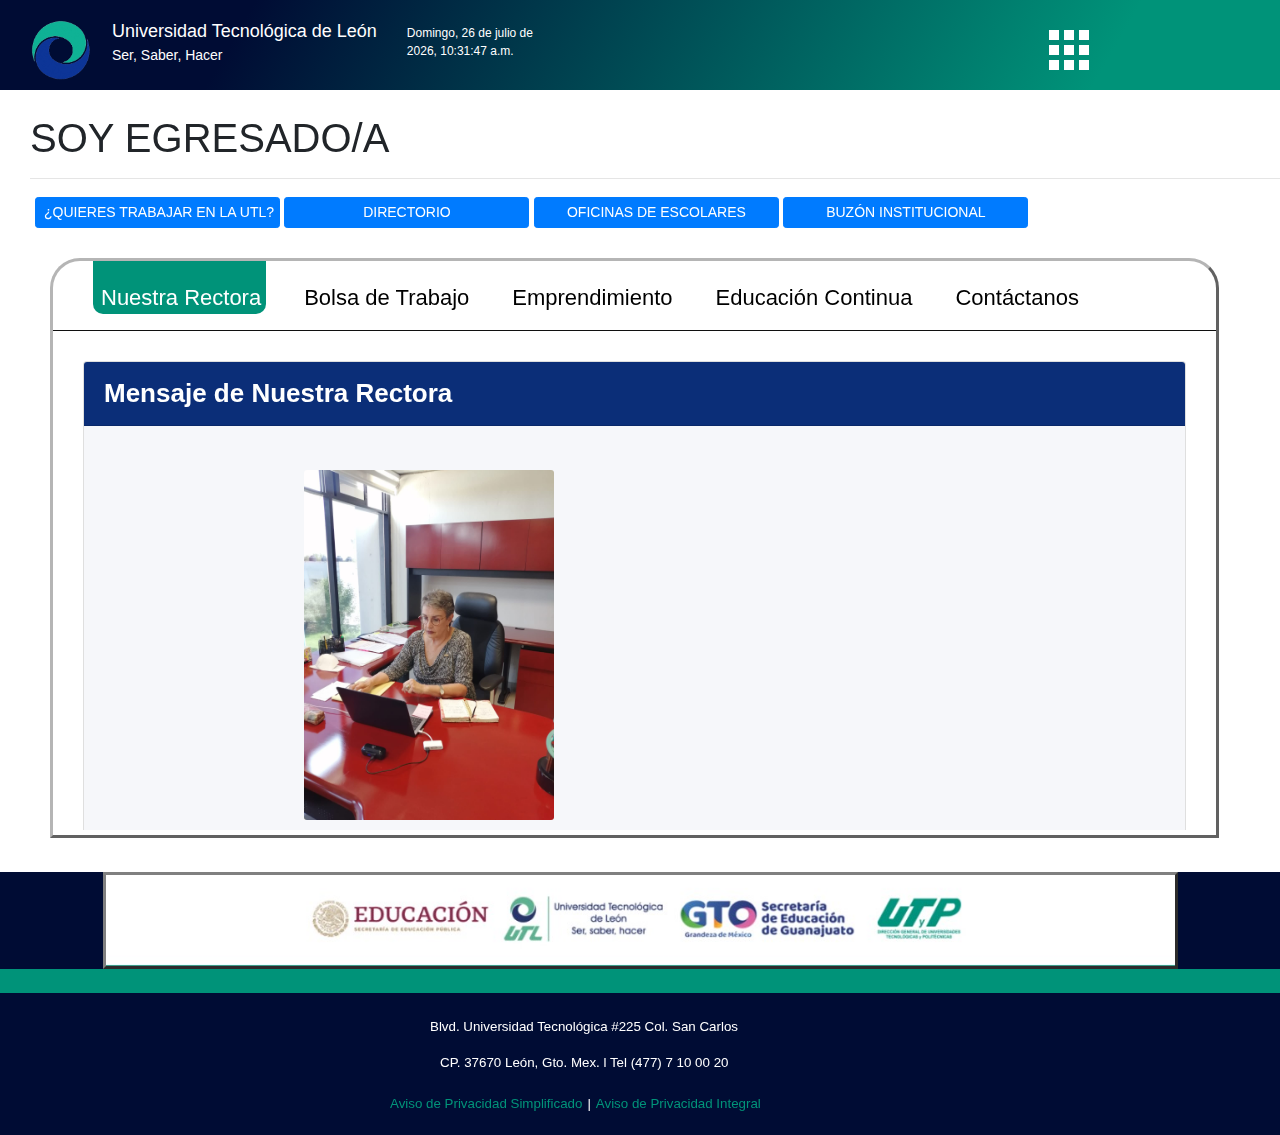
<file: soyEgresado.html>
<!DOCTYPE html>
<html lang="en">
  <head>
    <meta charset="UTF-8" />
    <meta name="viewport" content="width=device-width, initial-scale=1.0" />

    <!--CSS-->
    <link rel="stylesheet" href="CSS/egresado.css" />
    <!-- Bootstrap CSS -->
    <link
      rel="stylesheet"
      href="https://cdn.jsdelivr.net/npm/bootstrap@4.0.0/dist/css/bootstrap.min.css"
      integrity="sha384-Gn5384xqQ1aoWXA+058RXPxPg6fy4IWvTNh0E263XmFcJlSAwiGgFAW/dAiS6JXm"
      crossorigin="anonymous"
    />
    <!--Icon-->
    <link rel="icon" href="assets/UTL.png" type="image/png" />
    <!--Titulo-->
    <title>Soy Egresado/a</title>
  </head>

  <body>
    <!--Barra de navegación-->
    <nav
      class="navbar navbar-expand-lg bg-body-tertiary"
      style="
        height: 90px;
        background: linear-gradient(120deg, #000c34 19.2%, #009379 85.8%);
      "
    >
      <div class="container-fluid" style="margin-top: 10px">
        <a class="navbar-brand" href="index.html"
          ><img
            src="assets/UTL.png"
            style="width: 60px; height: 60px; margin-right: 5px"
            alt=""
          />
        </a>
        <div
          style="
            display: inline-block;
            color: white;
            font-family: 'Helvetica Neue', Helvetica, Arial, sans-serif;
            text-align: left;
            font-size: large;
          "
        >
          Universidad Tecnológica de León
          <p
            style="
              color: white;
              font-size: 14px;
              font-family: 'Helvetica Neue', Helvetica, Arial, sans-serif;
              text-align: left;
            "
          >
            Ser, Saber, Hacer
          </p>
        </div>
        <button
          class="navbar-toggler"
          type="button"
          data-bs-toggle="collapse"
          data-bs-target="#navbarSupportedContent"
          aria-controls="navbarSupportedContent"
          aria-expanded="false"
          aria-label="Toggle navigation"
        >
          <span class="navbar-toggler-icon"></span>
        </button>
        <div class="collapse navbar-collapse" id="navbarSupportedContent">
          <ul class="navbar-nav me-auto mb-2 mb-lg-0">
            <li class="nav-item" style="width: 180px">
              <p
                id="fecha-hora"
                style="color: white; font-size: 12px; margin-left: 30px"
              ></p>
            </li>
          </ul>
          <button
            id="menu-toggle"
            class="btn"
            type="button"
            style="
              border-style: none;
              margin-left: 480px;
              background-color: transparent;
            "
          >
            <img
              src="assets/menu-icon1.png"
              style="color: white; width: 40px; height: 40px"
              alt=""
            />
          </button>
        </div>
      </div>
    </nav>
    <br />

    <!--Barra lateral-->
    <div id="sidebar" class="sidebar">
      <button
        id="close-btn"
        class="close-btn btn-danger"
        style="margin-left: 10px; border-radius: 5px"
      >
        X
      </button>
      <ul>
        <li><a href="index.html">Inicio</a></li>
        <li><a href="#">Somos UTL</a></li>
        <li><a href="./Views/soyAspirante.html">Soy Aspirante</a></li>
        <li><a href="./Views/soyEstudiante.html">Soy Estudiante</a></li>
        <li><a href="./Views/soyDocente.html">Soy Docente</a></li>
        <li><a href="./Views/soyAdministrativo.html">Soy Administrativo/a</a></li>
        <li><a href="./Views/soyEmpresario.html">Soy Empresario/a</a></li>
        <li><a href="soyEgresado.html">Soy Egresado/a</a></li>
      </ul>
    </div>
    <div style="margin-left: 30px">
      <h1>SOY EGRESADO/A</h1>
      <hr style="color: #000000; font-weight: bold; font-size: large" />
    </div>
    <!--Botones laterales-->
    <div style="margin-left: 35px">
      <button
        class="btn btn-primary btn-sm"
        style="margin-bottom: 6px; margin-top: 2px; width: 245px"
      >
        ¿QUIERES TRABAJAR EN LA UTL?
      </button>
      <button
        class="btn btn-primary btn-sm"
        style="margin-bottom: 5px; width: 245px"
      >
        DIRECTORIO
      </button>
      <button
        class="btn btn-primary btn-sm"
        style="margin-bottom: 5px; width: 245px"
      >
        OFICINAS DE ESCOLARES
      </button>
      <button
        class="btn btn-primary btn-sm"
        style="margin-bottom: 5px; width: 245px"
      >
        BUZÓN INSTITUCIONAL
      </button>
    </div>
    <!--Tab principal-->
    <div class="Container" style="margin-left: 50px">
      <br />
      <div class="wrap">
        <ul class="tabs" style="border-radius: 30px 30px 0 0">
          <li>
            <a href="#tab1"
              ><span class="fa fa-home"></span
              ><span class="tab-text">Nuestra Rectora</span></a
            >
          </li>
          <li>
            <a href="#tab2"
              ><span class="fa fa-group"></span
              ><span class="tab-text">Bolsa de Trabajo</span></a
            >
          </li>
          <li>
            <a href="#tab3"
              ><span class="fa fa-briefcase"></span
              ><span class="tab-text">Emprendimiento</span></a
            >
          </li>
          <li>
            <a href="#tab4"
              ><span class="fa fa-bookmark"></span
              ><span class="tab-text">Educación Continua</span></a
            >
          </li>
          <li>
            <a href="#tab5"
              ><span class="fa fa-bookmark"></span
              ><span class="tab-text">Contáctanos</span></a
            >
          </li>
        </ul>

        <!--Tab1-->
        <div class="secciones" style="overflow-y: scroll; margin-bottom: 5px">
          <article id="tab1">


            <div class="card">
              <b>
                <div
                  class="card-header"
                  style="
                    font-size: 26px;
                    background-color: #0b2e78;
                    color: #fff;
                  "
                >
                  Mensaje de Nuestra Rectora
                </div></b
              >
              <div class="card-body" style="background-color: #f6f7fa">
                <br />
                <img
                  src="assets/rectora.jpg"
                  style="
                    width: 250px;
                    height: 350px;
                    margin-left: 200px;
                    margin-bottom: 10px;
                  "
                  class="card-img"
                  alt="Imagen de la tarjeta"
                />
                <br />
                <p class="card-text">Estimada, estimado egresado:</p>
                <p class="card-text">
                  Para nosotros es un orgullo que hayas culminado tus estudios
                  en nuestra Casa de Estudios y te encuentres en otra etapa de
                  tu vida como profesionista. Como parte de nuestra Comunidad
                  UTL, nos interesa mucho mantener lazos comunicativos contigo
                  porque tenemos áreas de servicio y atención para ti. Queremos
                  que sientas la puerta siempre abierta de tu universidad para
                  brindarte herramientas o recursos para tu exitoso desarrollo
                  profesional.
                </p>
                <p class="card-text">
                  Es por ello que en esta zona dedicada exclusivamente a ti,
                  podrás encontrar información constante sobre la bolsa de
                  trabajo, proyectos de incubación empresarial, educación
                  continua e incluso la oportunidad de integrarte a nuestro
                  equipo de trabajo, ya sea como administrativo o docente de
                  nuestra universidad.
                </p>
                <p class="card-text">
                  Como egresada o egresado, la UTL te acompaña, porque la UTL
                  está donde tú estés.
                </p>
                <small style="font-weight: bold"
                  >Yoloxóchitl Bustamante Díez
                </small>
                <br />
                <small>Encargada del Despacho de Rectoría</small>
              </div>
            </div>



          </article>

          <!--Tab2-->
          <article id="tab2">
            <div class="container mt-4">
              <div class="card">
                <div class="row no-gutters">
                  <div class="col-md-4">
                    <img
                      src="assets/bolsa.jpg"
                      style="height: 280px; width: 400px"
                      class="card-img"
                      alt="Imagen de la tarjeta"
                    />
                  </div>
                  <div class="col-md-8" style="background-color: #f6f7fa">
                    <div class="card-body">
                      <h5 class="card-title">Bolsa de Trabajo</h5>
                      <p class="card-text">
                        Bolsa de Trabajo es un espacio para que tú como egresado/a puedas actualizar tus datos y consultar las vacantes que las empresas e instituciones ofrecen.
                      </p>
                      <p class="card-text">
                        La lista de vacantes activas la puedes consultar en el SITO ingresando con tu matrícula y contraseña en el módulo Bolsa de Trabajo / Vacantes / Agregar y/o consultar Vacantes.
                      </p>
                      <p class="card-text">
                        Nota: este servicio es exclusivo para personas egresadas de la Universidad Tecnológica de León, si estás interesado/a en laborar en la Institución consulta nuestras vacantes dando click AQUÍ
                      </p>
                    </div>
                  </div>
                </div>
              </div>
            </div>
            <br />
            <div class="card" style="background-color: #f6f7fa">
              <div class="card-header">
                <h5>Seguimiento de Egresados/as</h5>
              </div>
              <div class="card-body">
                <p class="card-text">
                  Es necesario que la información del SITO esté actualizada para
                  que sigas estando vigente en la Bolsa de Trabajo, de esta
                  manera podrás visualizar las vacantes y tener acceso a ferias
                  de empleo y reclutamientos.
                </p>
                <p class="card-text">
                  Para actualizar tu información es necesario ingresar al SITO
                  en Egresados / Seguimiento de Egresados/as / Información y
                  Encuestas de Egreso / DGA (Datos Generales del Alumnado y
                  actualiza teléfono celular, correo electrónico, estado civil,
                  domicilio, teléfono de casa o recados y referencias). La
                  información que proporciones es exclusiva para el Departamento
                  de Seguimiento de Egresados/as.
                </p>
                <p class="card-text">
                  La información que proporciones es exclusiva para el
                  Departamento de Seguimiento de Egresados/as.
                </p>
              </div>
            </div>
            <div class="container mt-4">
              <div class="card">
                <div class="row no-gutters">
                  <div class="col-md-4">
                    <img
                      src="assets/egresados_seguimiento.jpg"
                      style="height: 280px; width: 400px"
                      class="card-img"
                      alt="Imagen de la tarjeta"
                    />
                  </div>
                  <div class="col-md-8" style="background-color: #f6f7fa">
                    <div class="card-body">
                      <h5 class="card-title">
                        Contáctanos</h5>
                        
                <p class="card-text">
                  Diana Esmeralda Vázquez Álvarez -
                  <a href="">dvazquez@utleon.edu.mx</a>
                </p>
                <p class="card-text">
                  Fátima Juárez Granados -
                  <a href="">majuarez@utleon.edu.mx </a>
                </p>
                <p class="card-text">Tel: 477 710 00 20 Ext. 421, 424 y 428</p>
              </div>
            </div>
            <br />
          </article>

          <!--Tab3-->
          <article id="tab3">
            <div class="card">
              <div class="card-header"><b style="font-size: 20px;">Emprendimiento
                Incubación de proyectos</b></div>
              <div class="card-body">
                <p style="color: gray; font-weight: bold;">¿Sueñas con tener tu propia empresa?
                  Acércate a nosotros.
                  ¡Te ayudamos a desarrollar tu idea de negocio!</p>
                <p>Planea, desarrolla y estructura tu modelo de negocio para asegurar el éxito de tu emprendimiento.</p>
                <p>El Centro Incubador de Empresas (CIEM) de la UTL es la entidad encargada de fomentar una cultura de emprendimiento e innovación para la creación de nuevas empresas a través de la incubación de negocios, ideas y proyectos, generados entre la comunidad universitaria y la sociedad en general.</p>
                <p>Somos una Incubadora reconocida e integrada a la Red de Incubadoras del Subsistema de Universidades Tecnológicas (RISUT) y que forma parte de la Red Estatal de Incubadoras de Guanajuato.</p>
              </div>
            </div>
            <br />
<div class="row">
<button class="btn btn-secondary btn-lg" style="margin-left: 190px;">A quién va dirigido</button>
<button class="btn btn-secondary btn-lg" style="margin-left: 10px;">Casos de éxito</button>
<button class="btn btn-secondary btn-lg" style="margin-left: 10px;">Requisitos para incubar</button>
</div>
<br>
<div class="card">
   <hr style="color: #009379; font-weight: bolder;   background-color: #009379;height: 5px;">
   <div class="card-body">
    <p style="margin-left: 10px; color: gray; font-size: 20px;">Consigue lanzar tu empresa al mercado asesorado por mentores especialistas.</p>
    <a style="margin-left: 10x; color: #009379; font-size: 25px;">Regístrate</a>
   </div>
   </div>
            <br />
            
<div class="card">
  <hr style="color: #009379; font-weight: bolder;   background-color: #009379;height: 5px;">
  <div class="card-body">
   <p style="margin-left: 10px; color: gray; font-size: 20px;">Fondos Guanajuato tiene financiamientos para tí, consulta las reglas de operación</p>
   <a style="margin-left: 10x; color: #009379; font-size: 25px;">Ver reglas</a>
  </div>
  </div>
<br>

<div class="card">
  <hr style="color: #009379; font-weight: bolder;   background-color: #009379;height: 5px;">
  <div class="card-body">
   <p style="margin-left: 10px; color: gray; font-size: 20px;">IdeaGto y el Valle de la Mentefactura tienen programas del impulso que llevan tus ideas, proyectos y negocios al siguiente nivel, consulta las reglas de operación</p>
   <a style="margin-left: 10x; color: #009379; font-size: 25px;">Ver reglas</a>
  </div>
  </div>
  <br>
  
  <div class="container mt-4">
    <div class="card">
      <div class="row no-gutters">
        <div class="col-md-4">
          <img
            src="assets/egr.png"
            style="height: 230px; width: 240px"
            class="card-img"
            alt="Imagen de la tarjeta"
          />
        </div>
        <div class="col-md-8">
          <div class="card-body">
            <h5 class="card-title">
              Contáctanos
            </h5>
            <p style="margin-left: 10px; color: gray; font-size: 20px;">Centro Incubador de Empresas (CIEM)</p>
            <div class="col-12 row">

              <p class="card-text col-6" style="font-size: small">
                <b> Campus Central y Campus II</b>
                <br>
Lcda. Araceli Hernández Pérez <br>
Tel. (477) 710 0020 <br>
Ext. 431, 420 <br>
Edificio del Centro de Información, 1er Nivel <br>
Correo: ciem@utleon.edu.mx <br>
Lunes a viernes de 8:30 a 16:30 hrs. <br>
              </p>
              <p class="card-text col-6" style="font-size: small">
                 <b>Unidad Académica del Sureste</b>
                 <br>
Lcdo. Jonathan Hernández Ávila
<br>
Tel: (417) 155 0600 <br>
Ext. 642 <br>
Edificio de biblioteca <br>
Correo: jhavila@utleon.edu.mx <br>
Lunes a viernes de 8:00 a 16:00 hrs <br>
              </p>
            </div>
          </div>
        </div>
      </div>
    </div>
  </div>

  <br />

  <br />
          </article>

          <!--Tab4-->
          <article id="tab4">
               
            
            <div class="card">
              <b>
                <div
                  class="card-header"
                  style="
                    font-size: 26px;
                    background-color: #0b2e78;
                    color: #fff;
                  "
                >
                  Educación Continua
                </div></b
              >
              <div class="card-body" style="background-color: #f6f7fa">
                <br />
                <img
                  src="assets/educacion.webp"
                  style="
                    width: 350px;
                    height: 250px;
                    margin-left: 200px;
                    margin-bottom: 10px;
                  "
                  class="card-img"
                  alt="Imagen de la tarjeta"
                />
                <br>
                <small style="font-weight: bold"
                >Objetivo
              </small>
                <p class="card-text">
                  Ofrecer servicios de capacitación en diferentes modalidades como cursos, talleres y diplomados, desarrollados en colaboración con docentes de las diferentes direcciones académicas, dirigidos tanto a egresados(as) y demás integrantes de la Universidad, así como al público en general, con el propósito de apoyarles en su actualización profesional.
                </p>
              </div>
            </div>
<br>
<h3>Proximos Cursos Septiembre - Diciembre 2022</h3>
<hr style="color: #009379; font-weight: bolder;   background-color: #009379;height: 5px;">
<img
src="assets/curso.png"
style="
  width: 250px;
  height: 350px;
  margin-left: 260px;
  margin-bottom: 10px;
"
class="card-img"
alt="Imagen de la tarjeta"
/>
<br>

<div class="card">
  <div class="card-header">Contáctanos</div>
  <div class="card-body">
    <p>José Francisco Hernández García -</p><a href="#">
      jhedz@utleon.edu.mx</a
    >
    <br />
    <p>Luis Efrén Ramos de Anda -</p><a href="#">lramos@utleon.edu.mx </a><br>
    <p>José de Jesús Elías Balderas - j</p><a href="#"> jelias@utleon.edu.mx</a>
    <br />
    <p>Tel: 477 710 00 20 Ext. 418, 425 y 430</p>
  </div>
</div>
          </article>
          <article id="tab5">
            <h3>Contáctanos</h3>
            <hr style="color: black" />
            
            <div class="card" style="background-color: #f7f7f7;">
              <div class="card-body">
                <br>
                <img src="assets/contactanos.png" style="margin-left: 200px;" alt="">
                <hr>
                <br>
<div class="row">
<button class="btn btn-info btn-lg" style="margin-left: 220px;">Directorio</button>
<button class="btn btn-info btn-lg" style="margin-left: 10px;">Oficina Virtual Escolares</button>
<button class="btn btn-info btn-lg" style="margin-left: 10px;">Buzón Instituacional</button>
<br>
</div>
              </div>
            </div>
            <br />
<br>
            <br />
          </article>
        </div>
      </div>
    </div>
    <br />

    <!--Pie de página-->
    <footer
      style="background-color: #000c34; text-align: center; margin-top: 10px"
    >
      <!--Logos de pie de página-->
      <img
        src="assets/logos.jpg"
        style="border-color: gray; border-style: outset; width: 1075px"
        alt=""
      />
      <div style="background-color: #009379">
        <br />
      </div>
      <br />
      <div class="texto-footer" style="color: #fff; font-size: smaller">
        <p>Blvd. Universidad Tecnológica #225 Col. San Carlos</p>
      </div>
      <div class="texto-footer1" style="color: #fff; font-size: smaller">
        <p>CP. 37670 León, Gto. Mex. l Tel (477) 7 10 00 20</p>
      </div>
      <div class="texto-footer2" style="color: #009379; font-size: smaller">
        <p [href]="url">Aviso de Privacidad Simplificado</p>
        <p style="color: #fff; padding: 5px">|</p>
        <p [href]="url">Aviso de Privacidad Integral</p>
      </div>
    </footer>
    <!-- jQuery,Popper.js y Bootstrap JS -->
    <script src="https://ajax.googleapis.com/ajax/libs/jquery/3.5.1/jquery.min.js"></script>
    <script src="https://cdnjs.cloudflare.com/ajax/libs/popper.js/1.16.0/umd/popper.min.js"></script>
    <script src="https://maxcdn.bootstrapcdn.com/bootstrap/4.5.2/js/bootstrap.min.js"></script>
    <!--JS-->
    <script src="JS/index.js"></script>
  </body>
</html>
</file>
<file: CSS/egresado.css>
.wrap {
    width: 1200px;
    max-width: 95%;
    border-color: #b5b5b5;
    border-style: outset;
    border-radius: 30px 30px 0px 0px;
}

ul.tabs {
    width: 100%;
    list-style: none;
    display: flex;
}

ul.tabs li {
    padding: 0px 30px 0px 0px;
}

ul.tabs li a {
    color: #000000;
    text-decoration: none;
    font-size: 22px;
    text-align: center;

    display: block;
    padding: 20px 5px 0px 0px;
}

ul.tabs .active {
    background: #009379;
    border-radius: 0px 0px 10px 10px;
    color: #fff;
}

ul.tabs li a .tab-text {
    margin-left: 8px;
}

.secciones {
    width: 100%;
    max-height: 500px;
    border-top: 1px solid #101010;
    background: #fff;
}

.secciones article {
    padding: 30px;
}

.secciones article p {
    text-align: justify;
}


@media screen and (max-width: 700px) {
    ul.tabs li {
        width: none;
        flex-basis: 0;
        flex-grow: 1;
    }
}

@media screen and (max-width: 450px) {
    ul.tabs li a {
        padding: 15px 0px;
    }

    ul.tabs li a .tab-text {
        display: none;
    }

    .secciones article {
        padding: 20px;
    }
}


.sidebar {
    height: 100%;
    width: 0;
    position: fixed;
    top: 0;
    right: 0;
    background-color: #333;
    overflow-x: hidden;
    transition: 0.5s;
    padding-top: 60px;
    z-index: 2;
}

.sidebar ul {
    list-style-type: none;
    padding: 0;
}

.sidebar ul li {
    padding: 10px;
    text-align: right;
}

.sidebar a {
    color: white;
    text-decoration: none;
    display: block;
    padding: 10px;
    transition: 0.3s;
}

.sidebar a:hover {
    background-color: #555;
}

.texto-footer {
    display: flex;
    align-content: center;
    align-items: center;
    text-align: center;
    margin-left: 430px;
}

.texto-footer1 {
    display: flex;
    align-content: center;
    align-items: center;
    text-align: center;
    margin-left: 440px;
}

.texto-footer2 {
    display: flex;
    align-content: center;
    align-items: center;
    text-align: center;
    margin-left: 390px;
}

body {
    font-family: Arial, sans-serif;
    text-align: center;
    margin-bottom: 10px;
}

.header {
    display: flex;
    justify-content: space-between;
    align-items: center;
    margin-bottom: 10px;
}

footer {
    bottom: 0;
    width: 100%;
}
</file>
